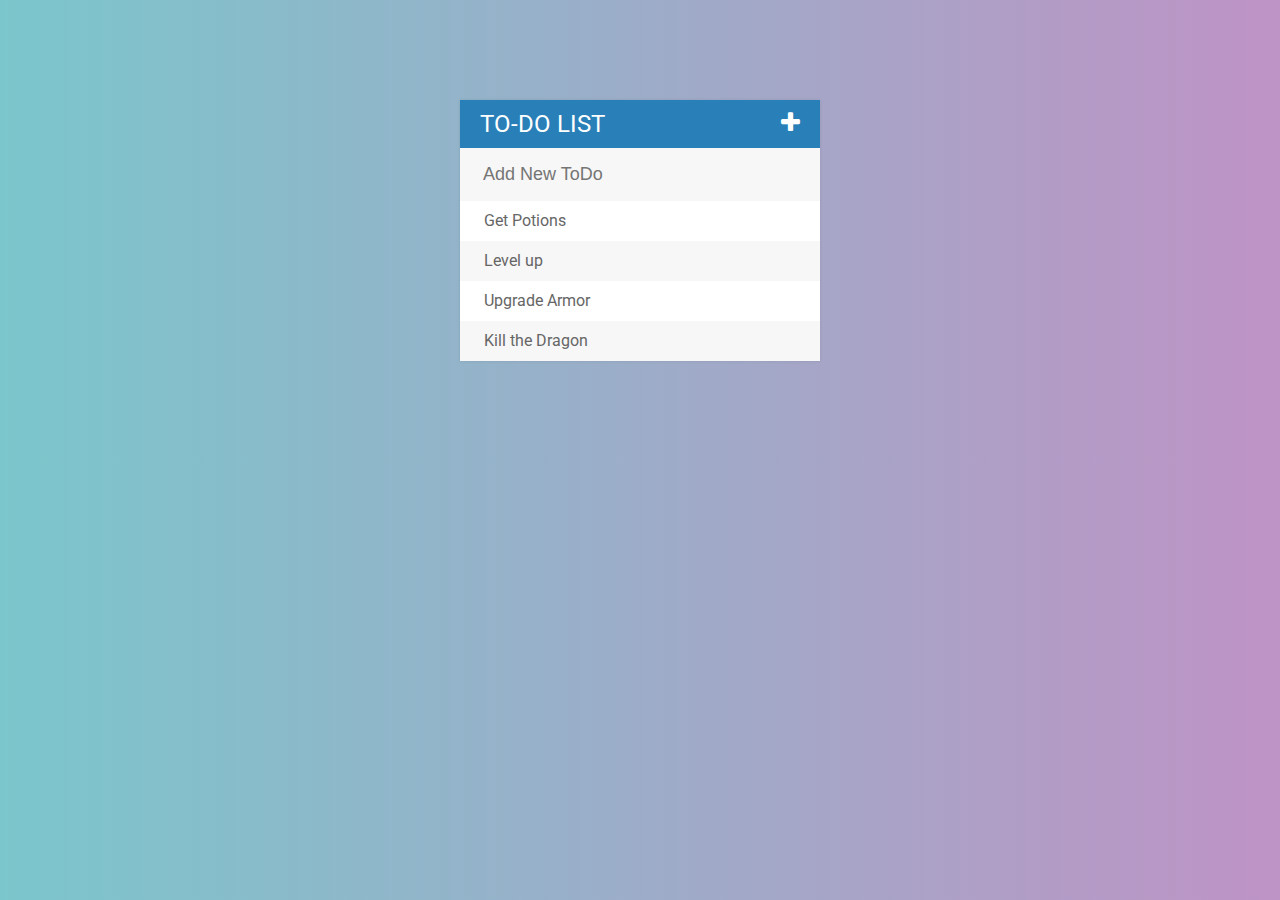
<file: todoproject/index.html>
<!DOCTYPE html>
<html>
<head>
	<title>To Do list</title>
	<script type="text/javascript" src="assets/js/lib/jquery-3.1.1.min.js"></script>
	<link rel="stylesheet" type="text/css" href="assets/css/style.css">
	<link href="https://fonts.googleapis.com/css?family=Roboto:400,500,700" rel="stylesheet"> 
	<link rel="stylesheet" type="text/css" href="https://maxcdn.bootstrapcdn.com/font-awesome/4.7.0/css/font-awesome.min.css">

</head>
<body>

<div id="container">
	<h1>To-do List<i class="fa fa-plus"></i></h1>
	<input type="text" name="" placeholder="Add New ToDo">
	<ul>
		<li><span><i class="fa fa-trash"></i></span> Get Potions</li>
		<li><span><i class="fa fa-trash"></i></span> Level up</li>
		<li><span><i class="fa fa-trash"></i></span> Upgrade Armor</li>
		<li><span><i class="fa fa-trash"></i></span> Kill the Dragon</li>
	</ul>
</div>


<script type="text/javascript" src="assets/js/todos.js"></script>
</body>
</html>
</file>
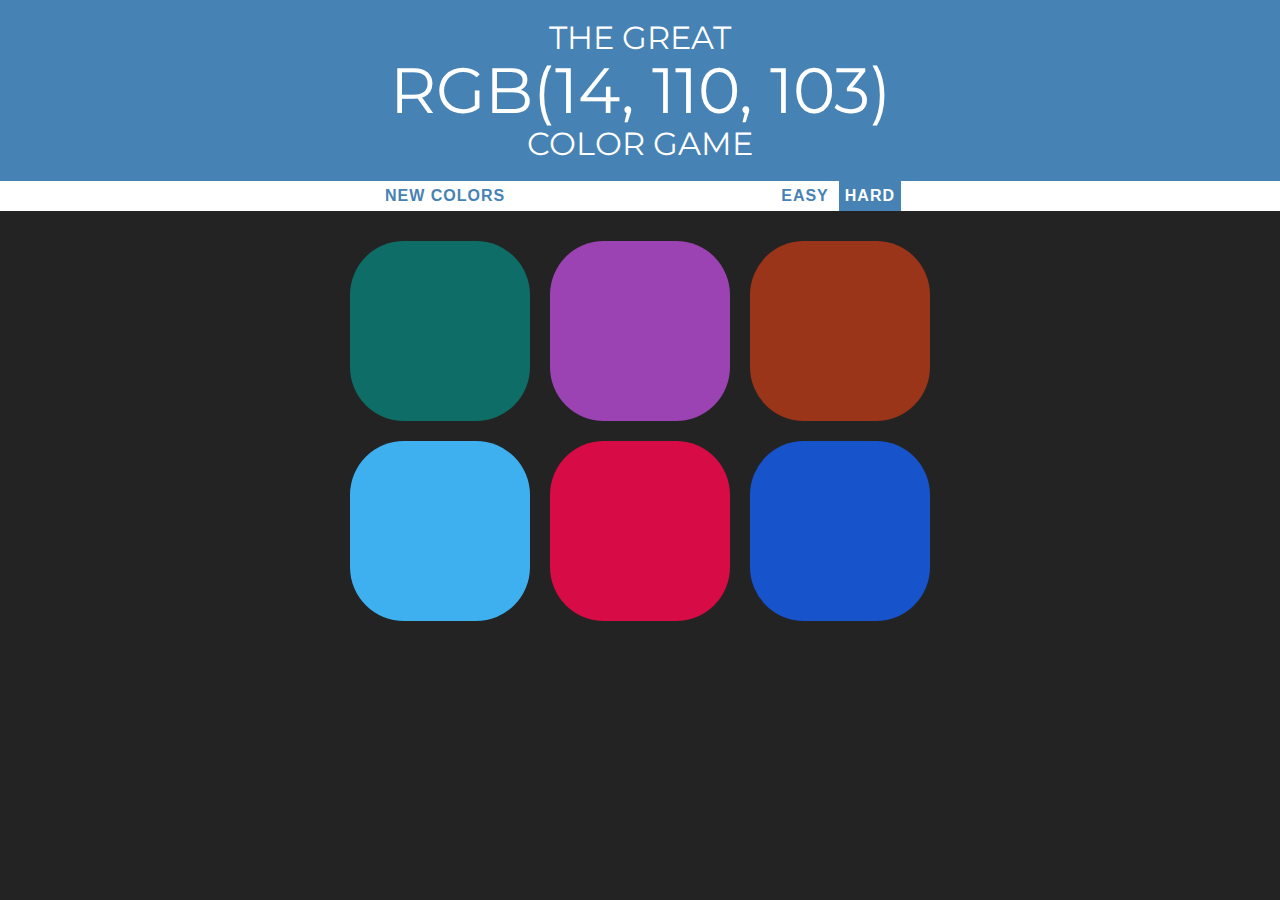
<file: color-project/Colorgame.html>
<!DOCTYPE html>
<html>
<head>
	<title>The Great RGB Guessing Game</title>
	<link rel="stylesheet" type="text/css" href="Colorgame.css">
	<link href="https://fonts.googleapis.com/css?family=Montserrat" rel="stylesheet"> 
</head>
<body>
<h1>The Great <br>
<span id="colorDisplay">RGB</span> <br>
Color Game</h1>

<div id="stripe">
	<button id="reset">New Colors</button>

	<span id="message"></span> 
	<button class="mode">Easy</button>
	<button class="mode selected">Hard</button>
</div>


<div class ="container">
	<div class ="square"></div>
	<div class ="square"></div>
	<div class ="square"></div>
	<div class ="square"></div>
	<div class ="square"></div>
	<div class ="square"></div>
</div>



	<script type="text/javascript" src="Colorgame.js"></script>
</body>
</html>
</file>
<file: todoproject/assets/css/style.css>
body {
	font-family: Roboto, sans-serif;
	background: #BE93C5; /* fallback for old browsers */
	background: -webkit-linear-gradient(to left, #BE93C5 , #7BC6CC); /* Chrome 10-25, Safari 5.1-6 */
	background: linear-gradient(to left, #BE93C5 , #7BC6CC); /* W3C, IE 10+/ Edge, Firefox 16+, Chrome 26+, Opera 12+, Safari 7+ */
        
}

h1 {
	background: #2980b9;
	color: white;
	margin: 0;
	padding: 10px 20px;
	text-transform: uppercase;
	font-size:24px;
	font-weight: normal;
}

ul {
	list-style: none;
	margin: 0;
	padding: 0;
}
li {
	background: #fff;
	height: 40px;
	line-height: 40px;
	color: #666;
}

li:nth-child(2n) {
	background: #f7f7f7;
}

input {
	font-size: 18px;
	color: #2980b9;
	background-color: #f7f7f7;
	width: 100%;
	padding: 13px 13px 13px 20px;
	box-sizing: border-box;
	border: 3px solid rgba(0,0,0,0);
}

input:focus {
	background: #fff;
	border: 3px solid #2980b9;
	outline: none;
}

span {
	background: #e74c3c;
	height: 40px;
	width: 40px;
	margin-right: 20px;
	text-align: center;
	color: white;
	display: inline-block;

	/* Hide span until hover */
	opacity: 0;
	width: 0;
	transition: 0.2s linear;
}


li:hover span {
	width: 40px;
	opacity: 1;
}

.fa-plus {
	float: right;
}

.completed {
	color: grey;
	text-decoration: line-through;
}

#container {
	width: 360px;
	margin: 100px auto;
	border: 0 solid grey;
	background-color: #f7f7f7;
	box-shadow: 0 0 3px rgba(0, 0, 0, 0.1);

}
</file>
<file: color-project/Colorgame.css>
body {
	background-color: #232323;
	margin:0;
	font-family: 'Montserrat';
}

h1 {
	color: white;
	text-align: center;
	line-height: 1.1;
	background-color: steelBlue;
	margin: 0;
	padding: 20px 0;
	font-weight: normal;
	text-transform: uppercase;
}

#colorDisplay {
	font-size: 200%;
}

.container {
	max-width: 600px;
	margin: 20px auto;

}


.square {
	width: 30%;
	margin: 1.66%;
	padding-bottom: 30%;
	float: left;
	background-color: #232323;
	border-radius: 30%;

	transition: background 0.6s;
	--webkit-transition: background 0.6s;
	-moz-transition: background 0.6s;
}



#stripe {
	background: white;
	height: 30px;
	text-align: center;

}

.selected {
	color: white;
	background: steelBlue;

}

button {
	border: none;
	background: none;
	text-transform: uppercase;
	height: 100%;
	font-weight: 700;
	color: steelBlue;
	font-size: inherit;
	letter-spacing: 1px;
	outline: none;

	transition: all 0.3s;
	--webkit-transition: all 0.3s;
	-moz-transition: all 0.3s;
}

button:hover {
	color: white;
	background: steelBlue;


}



#message {
	display: inline-block;
	width: 20%;

}
</file>
